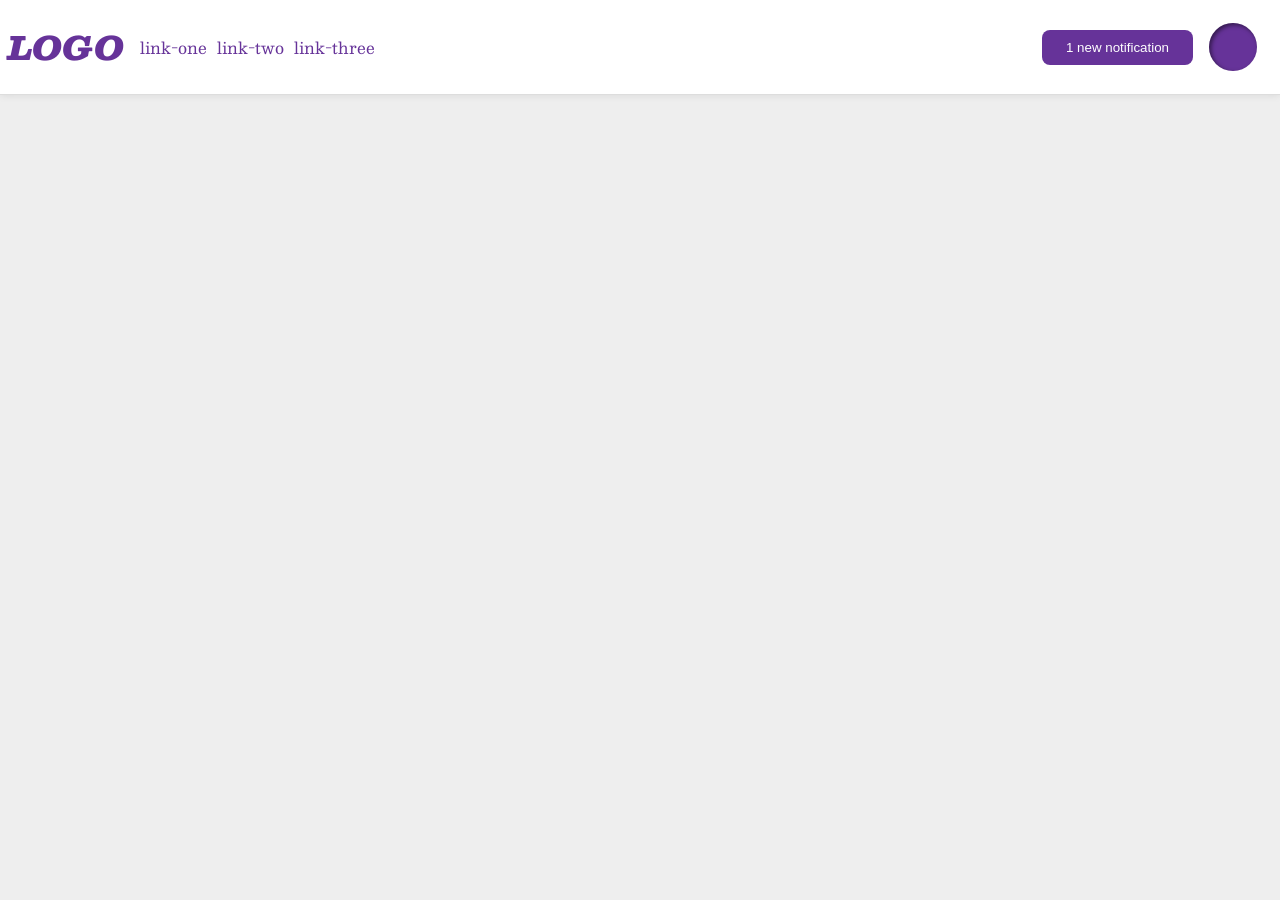
<file: foundations/flex/03-flex-header-2/index.html>
<!DOCTYPE html>
<html lang="en">
  <head>
    <meta charset="UTF-8">
    <meta http-equiv="X-UA-Compatible" content="IE=edge">
    <meta name="viewport" content="width=device-width, initial-scale=1.0">
    <title>Flex Header 2</title>
    <link rel="stylesheet" href="style.css">
  </head>
  <body>
    <div class="header">
      <div class="left-items">
        <div class="logo">
          LOGO
        </div>
        <ul class="links">
          <li><a href="https://google.com">link-one</a></li>
          <li><a href="https://google.com">link-two</a></li>
          <li><a href="https://google.com">link-three</a></li>
        </ul>
      </div>
      <div class="right-items">
        <button class="notifications">
          1 new notification
        </button>
        <div class="profile-image"></div>
      </div>
    </div>

  </body>
</html>
</file>
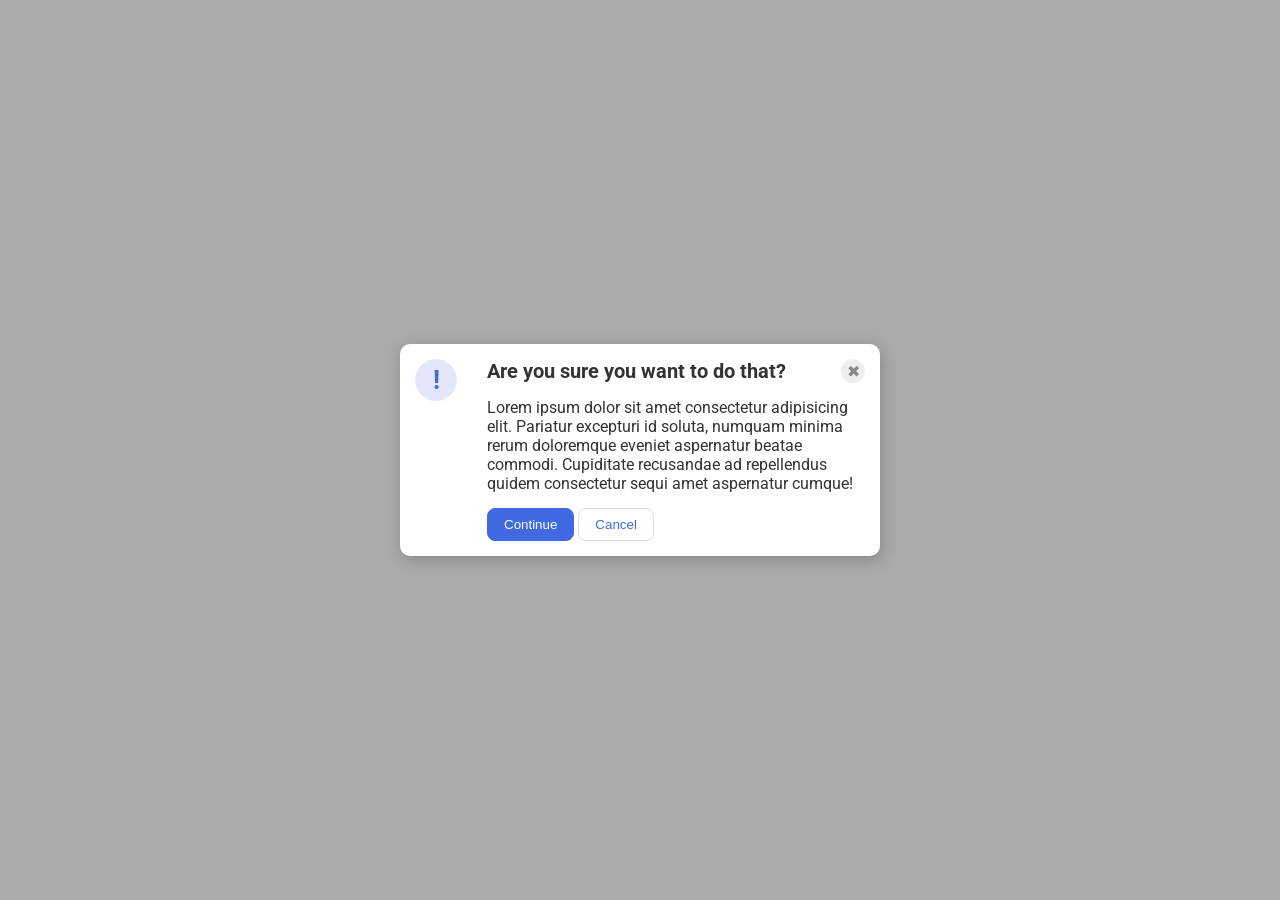
<file: foundations/flex/05-flex-modal/index.html>
<!doctype html>
<html lang="en">
  <head>
    <meta charset="UTF-8" />
    <meta http-equiv="X-UA-Compatible" content="IE=edge" />
    <meta name="viewport" content="width=device-width, initial-scale=1.0" />
    <link rel="stylesheet" href="style.css" />
    <title>Modal</title>
  </head>
  <body>
    <div class="modal">
      <div class="container-icon">
        <div class="icon">!</div>
      </div>
      <div class="container-text">
        <div class="textline1">
          <div class="header">Are you sure you want to do that?</div>
          <button class="close-button">✖</button>
        </div>
        <div class="text">
          Lorem ipsum dolor sit amet consectetur adipisicing elit. Pariatur
          excepturi id soluta, numquam minima rerum doloremque eveniet
          aspernatur beatae commodi. Cupiditate recusandae ad repellendus quidem
          consectetur sequi amet aspernatur cumque!
        </div>
        <button class="continue">Continue</button>
        <button class="cancel">Cancel</button>
      </div>
    </div>
  </body>
</html>
</file>
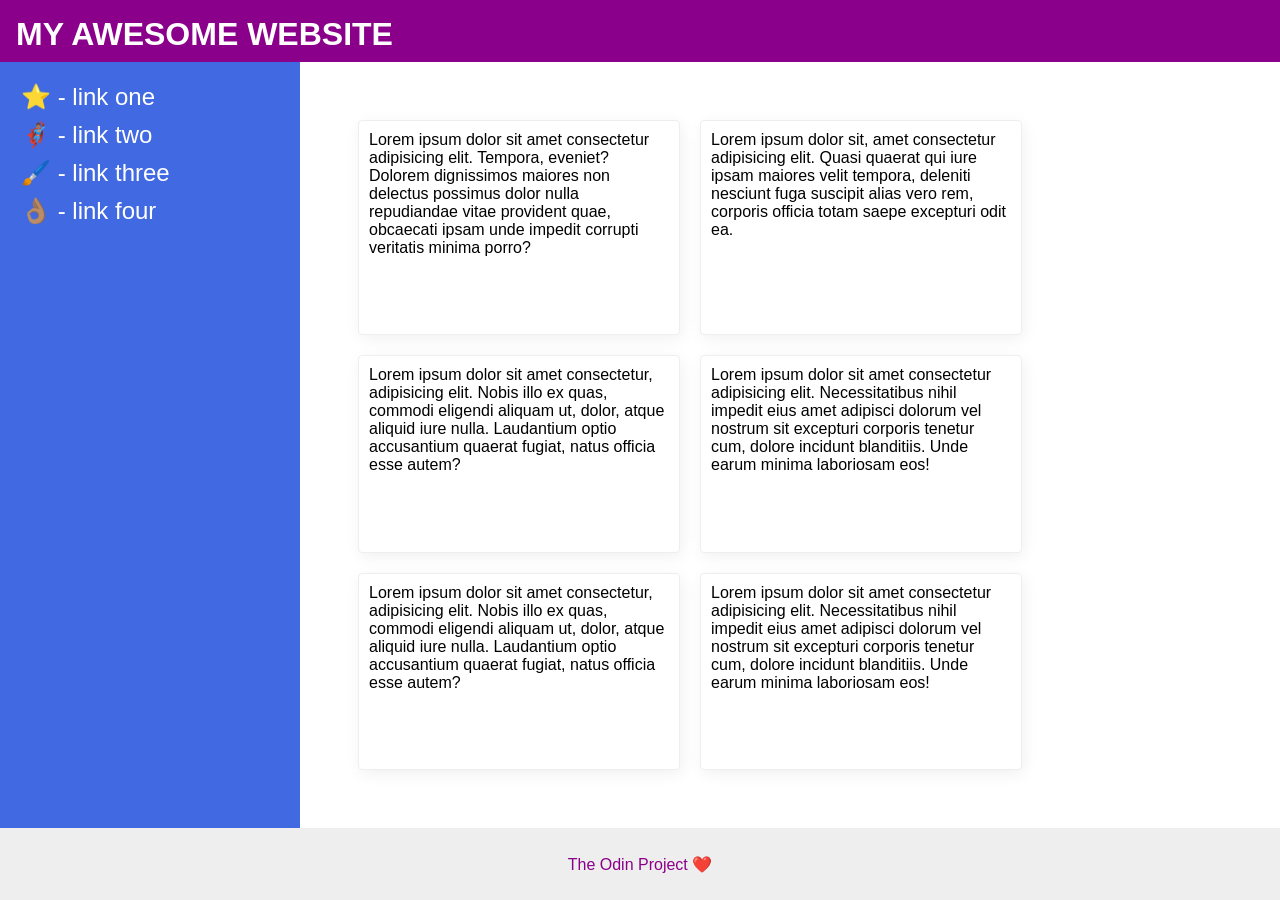
<file: foundations/flex/07-flex-layout-2/index.html>
<!doctype html>
<html lang="en">
  <head>
    <meta charset="UTF-8" />
    <meta http-equiv="X-UA-Compatible" content="IE=edge" />
    <meta name="viewport" content="width=device-width, initial-scale=1.0" />
    <title>The Holy Grail</title>
    <link rel="stylesheet" href="style.css" />
  </head>
  <body>
    <div class="header">MY AWESOME WEBSITE</div>
    <div class="container">
      <div class="sidebar">
        <ul>
          <li><a href="#">⭐ - link one</a></li>
          <li><a href="#">🦸🏽‍♂️ - link two</a></li>
          <li><a href="#">🖌️ - link three</a></li>
          <li><a href="#">👌🏽 - link four</a></li>
        </ul>
      </div>
      <div class="container-card">
        <div class="card">
          Lorem ipsum dolor sit amet consectetur adipisicing elit. Tempora,
          eveniet? Dolorem dignissimos maiores non delectus possimus dolor nulla
          repudiandae vitae provident quae, obcaecati ipsam unde impedit
          corrupti veritatis minima porro?
        </div>
        <div class="card">
          Lorem ipsum dolor sit, amet consectetur adipisicing elit. Quasi
          quaerat qui iure ipsam maiores velit tempora, deleniti nesciunt fuga
          suscipit alias vero rem, corporis officia totam saepe excepturi odit
          ea.
        </div>

        <div class="card">
          Lorem ipsum dolor sit amet consectetur, adipisicing elit. Nobis illo
          ex quas, commodi eligendi aliquam ut, dolor, atque aliquid iure nulla.
          Laudantium optio accusantium quaerat fugiat, natus officia esse autem?
        </div>
        <div class="card">
          Lorem ipsum dolor sit amet consectetur adipisicing elit.
          Necessitatibus nihil impedit eius amet adipisci dolorum vel nostrum
          sit excepturi corporis tenetur cum, dolore incidunt blanditiis. Unde
          earum minima laboriosam eos!
        </div>
        <div class="card">
          Lorem ipsum dolor sit amet consectetur, adipisicing elit. Nobis illo
          ex quas, commodi eligendi aliquam ut, dolor, atque aliquid iure nulla.
          Laudantium optio accusantium quaerat fugiat, natus officia esse autem?
        </div>
        <div class="card">
          Lorem ipsum dolor sit amet consectetur adipisicing elit.
          Necessitatibus nihil impedit eius amet adipisci dolorum vel nostrum
          sit excepturi corporis tenetur cum, dolore incidunt blanditiis. Unde
          earum minima laboriosam eos!
        </div>
      </div>
    </div>

    <div class="footer">The Odin Project ❤️</div>
  </body>
</html>
</file>
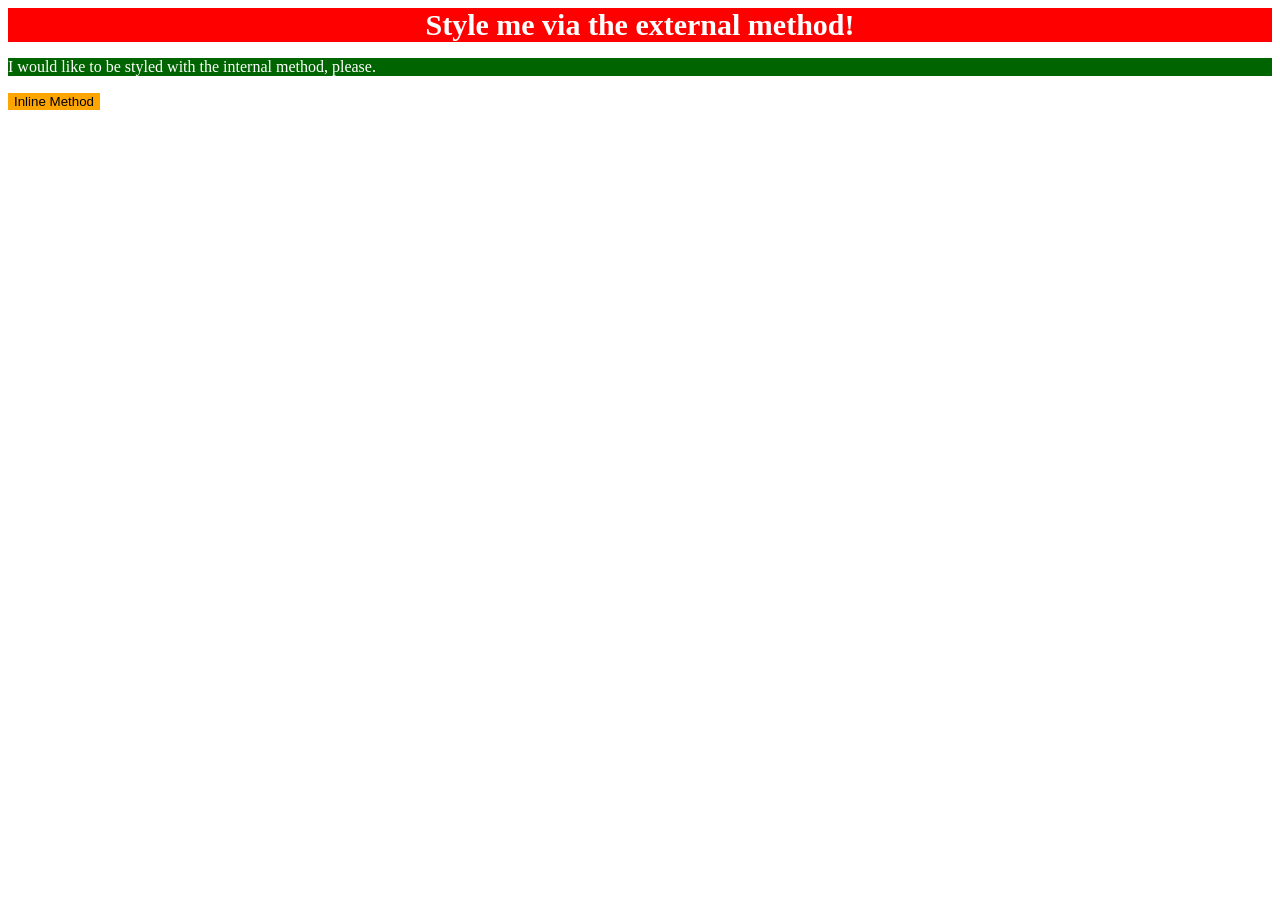
<file: foundations/intro-to-css/01-css-methods/index.html>
<!DOCTYPE html>
<html lang="en">
  <head>
    <meta charset="UTF-8">
    <meta http-equiv="X-UA-Compatible" content="IE=edge">
    <meta name="viewport" content="width=device-width, initial-scale=1.0">
    <link rel="stylesheet" href="styles.css">
    <style>
      p{
        color: white;
        background-color: darkgreen;
      }
    </style>
    <title>Methods for Adding CSS</title>
  </head>
  <body>
    <div>Style me via the external method!</div>
    <p>I would like to be styled with the internal method, please.</p>
    <button style="background-color: orange; border: none; cursor: pointer;">Inline Method</button>
  </body>
</html>
</file>
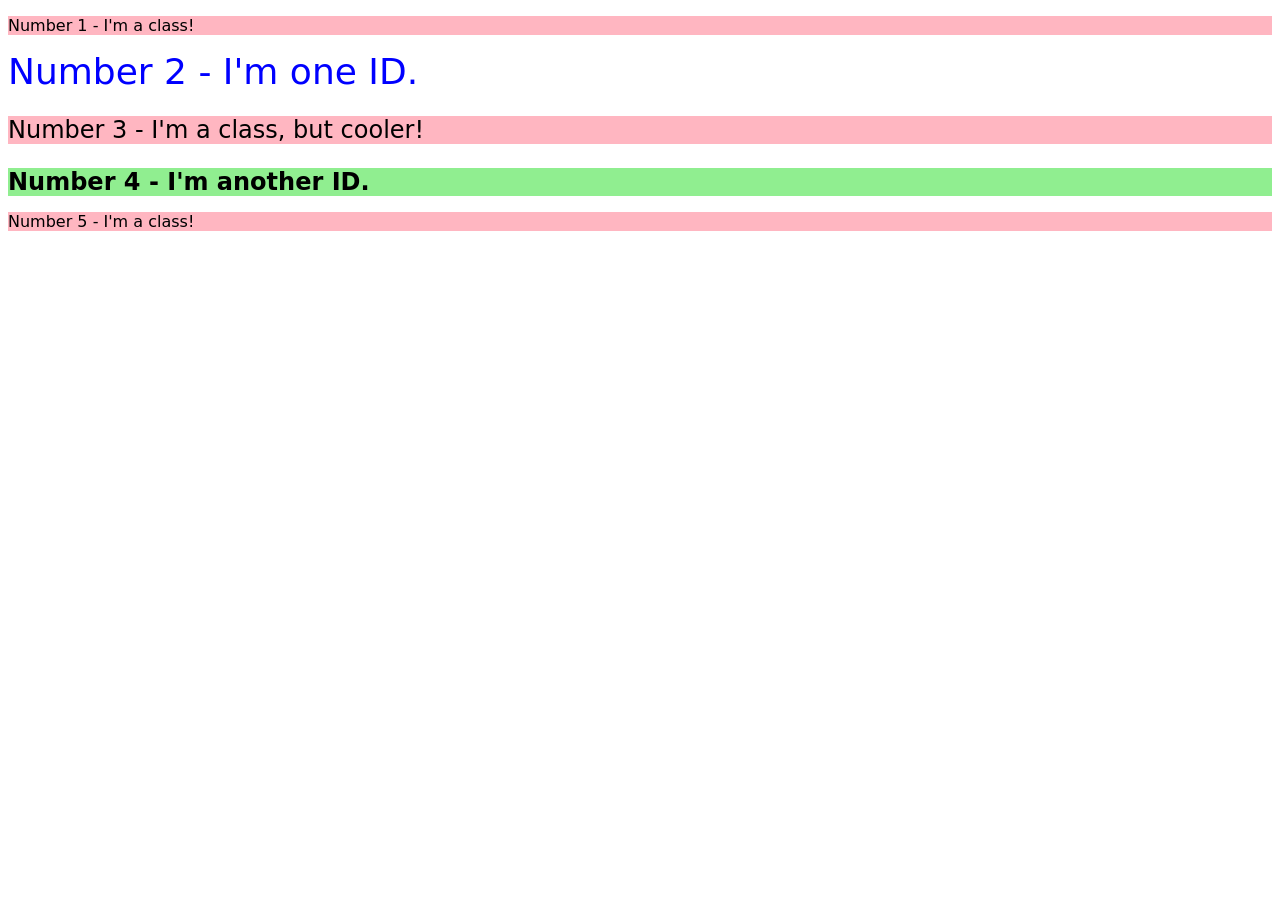
<file: foundations/intro-to-css/02-class-id-selectors/index.html>
<!DOCTYPE html>
<html lang="en">
  <head>
    <meta charset="UTF-8">
    <meta http-equiv="X-UA-Compatible" content="IE=edge">
    <meta name="viewport" content="width=device-width, initial-scale=1.0">
    <title>Class and ID Selectors</title>
    <link rel="stylesheet" href="style.css">
  </head>
  <body>
    <p class="OddNumberElements">Number 1 - I'm a class!</p>
    <div id ="Number2">Number 2 - I'm one ID.</div>
    <p class="OddNumberElements Number3">Number 3 - I'm a class, but cooler!</p>
    <div id="Number4">Number 4 - I'm another ID.</div>
    <p class="OddNumberElements">Number 5 - I'm a class!</p>
  </body>
</html>
</file>
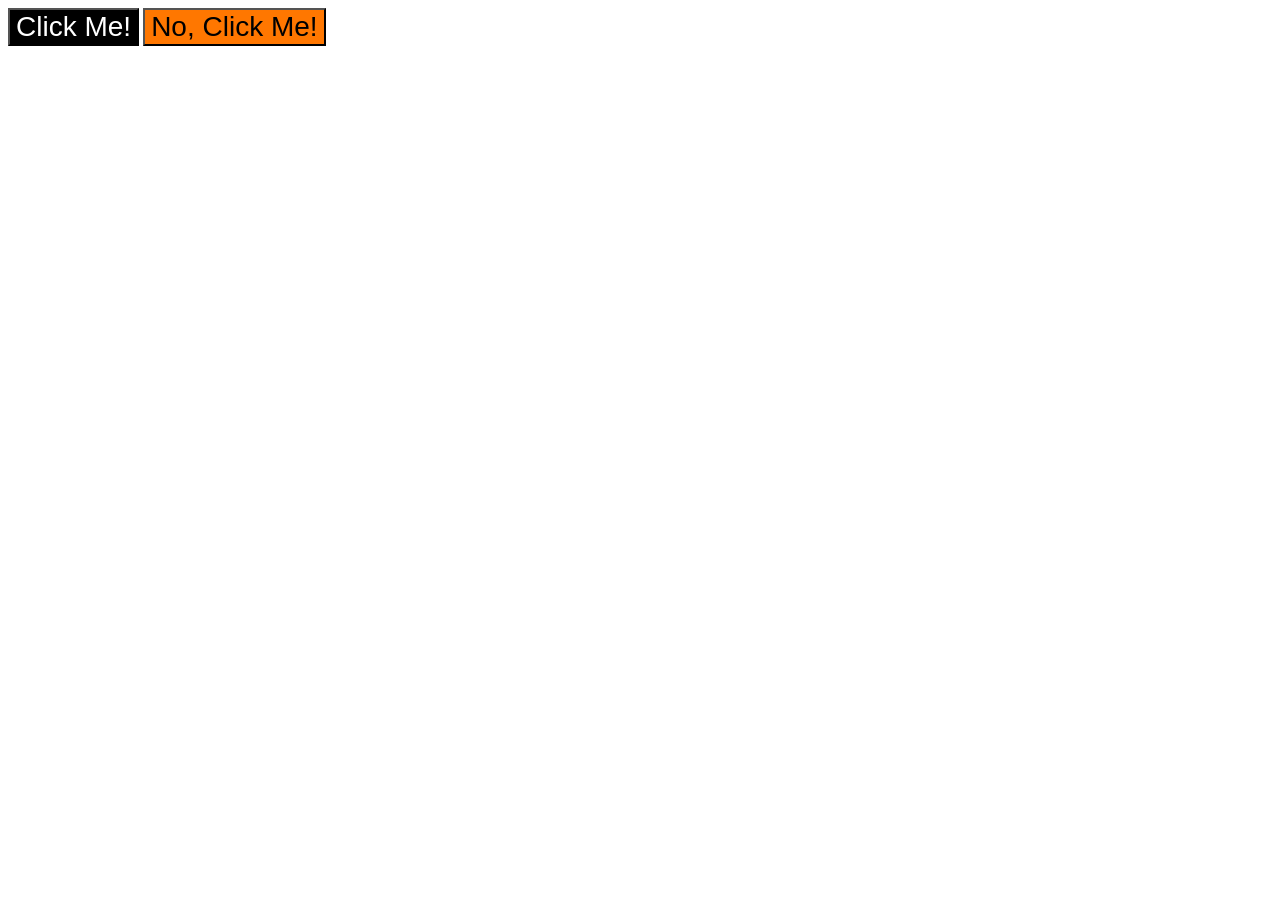
<file: foundations/intro-to-css/03-grouping-selectors/index.html>
<!DOCTYPE html>
<html lang="en">
  <head>
    <meta charset="UTF-8">
    <meta http-equiv="X-UA-Compatible" content="IE=edge">
    <meta name="viewport" content="width=device-width, initial-scale=1.0">
    <title>Grouping Selectors</title>
    <link rel="stylesheet" href="style.css">
  </head>
  <body>
    <button class="font btn-1">Click Me!</button>
    <button class="font btn-2">No, Click Me!</button>
  </body>
</html>
</file>
<file: foundations/flex/03-flex-header-2/style.css>
/* this is some magical font-importing.  
you'll learn about it later. */
@import url('https://fonts.googleapis.com/css2?family=Besley:ital,wght@0,400;1,900&display=swap');

body {
  margin: 0;
  background: #eee;
  font-family: Besley, serif;
}

.header {
  background: white;
  border-bottom: 1px solid #ddd;
  box-shadow: 0 0 8px rgba(0,0,0,.1);
  display: flex;
  padding: 8px;
  justify-content: space-between;
  align-items: center;
}
.left-items{
  display: flex;
  gap: 16px;
  align-items: center;
}
.right-items{
  display: flex;
  padding: 15px;
  gap: 16px;
  align-items: center;
}

.profile-image {
  background: rebeccapurple;
  box-shadow: inset 2px 2px 4px rgba(0,0,0,.5);
  border-radius: 50%;
  width: 48px;
  height: 48px;
}

.logo {
  color: rebeccapurple;
  font-size: 32px;
  font-weight: 900;
  font-style: italic;
}

button {
  border: none;
  border-radius: 8px;
  background: rebeccapurple;
  color: white;
  padding: 10px 24px;
}

a {
  /* this removes the line under our links */
  text-decoration: none;
  color: rebeccapurple;
}

ul {
  list-style-type: none;
  display: flex;
  margin: 0;
  padding: 0;
  gap: 10px;
}
</file>
<file: foundations/flex/05-flex-modal/style.css>
@import url("https://fonts.googleapis.com/css2?family=Roboto:wght@400;700&display=swap");

html,
body {
  height: 100%;
}

body {
  font-family: Roboto, sans-serif;
  margin: 0;
  background: #aaa;
  color: #333;
  /* I'll give you this one for free lol */
  display: flex;
  align-items: center;
  justify-content: center;
}

.modal {
  background: white;
  width: 480px;
  border-radius: 10px;
  box-shadow: 2px 4px 16px rgba(0, 0, 0, 0.2);
  display: flex;
}
.container-icon,
.container-text {
  margin: 15px;
}
.textline1 {
  display: flex;
  justify-content: space-between;
}
.header {
  font-weight: bold;
  font-size: 20px;
}
.text {
  margin: 15px 0;
}

.icon {
  color: royalblue;
  font-size: 26px;
  font-weight: 700;
  background: lavender;
  width: 42px;
  height: 42px;
  border-radius: 50%;
  display: flex;
  align-items: center;
  justify-content: center;
}

.close-button {
  background: #eee;
  border-radius: 50%;
  color: #888;
  font-weight: 400;
  font-size: 16px;
  height: 24px;
  width: 24px;
  display: flex;
  align-items: center;
  justify-content: center;
  border: 1px solid #eee;
  padding: 0;
}

button {
  cursor: pointer;
  padding: 8px 16px;
  border-radius: 8px;
}

button.continue {
  background: royalblue;
  border: 1px solid royalblue;
  color: white;
}

button.cancel {
  background: white;
  border: 1px solid #ddd;
  color: royalblue;
}
</file>
<file: foundations/flex/07-flex-layout-2/style.css>
body {
  font-family:
    -apple-system, BlinkMacSystemFont, "Segoe UI", Roboto, Oxygen, Ubuntu,
    Cantarell, "Open Sans", "Helvetica Neue", sans-serif;
  margin: 0;
  min-height: 100vh;
  display: flex;
  flex-direction: column;
}

.header {
  padding: 16px;
  height: 30px;
  background: darkmagenta;
  color: white;
  font-weight: 900;
  font-size: 32px;
}

.footer {
  height: 72px;
  background: #eee;
  color: darkmagenta;
  display: flex;
  justify-content: center;
  align-items: center;
}

.container {
  display: flex;
  flex: 1;
}

.sidebar {
  width: 300px;
  background: royalblue;
  box-sizing: border-box;
  min-width: 300px;
  padding: 16px;
}

ul {
  margin: 0px;
  padding: 0px;
}

li {
  padding: 5px;
  list-style: none;
}

a {
  font-size: 24px;
  color: white;
  text-decoration: none;
}

.container-card {
  display: flex;
  flex-wrap: wrap;
  margin: 48px;
}
.card {
  margin: 10px;
  padding: 10px;
  border: 1px solid #eee;
  box-shadow: 2px 4px 16px rgba(0, 0, 0, 0.06);
  border-radius: 4px;
  width: 300px;
}
</file>
<file: foundations/intro-to-css/01-css-methods/styles.css>
div{
    color: white;
    background-color: red;
    text-align: center;
    font-size: 30px;
    font-weight: bold;
}
</file>
<file: foundations/intro-to-css/02-class-id-selectors/style.css>
*{
    font-family: 'Verdana', 'DejaVu Sans', 'sans-serif';
}
.OddNumberElements{
    background-color: rgb(255, 182, 193);
}
#Number2{
    color: blue;
    font-size: 36px;
}
.Number3{
    font-size: 24px;
}
#Number4{
    background-color: lightgreen;
    font-size: 24px;
    font-weight: bold;
}
</file>
<file: foundations/intro-to-css/03-grouping-selectors/style.css>
.btn-1, .btn-2{
    font-family: Helvetica, 'Times New Roman', serif;
    font-size: 28px;
}
.btn-1{
    background-color: rgb(0, 0, 0);
    color: white;
}
.btn-2{
    background-color: rgb(255, 119, 0);

}
</file>
